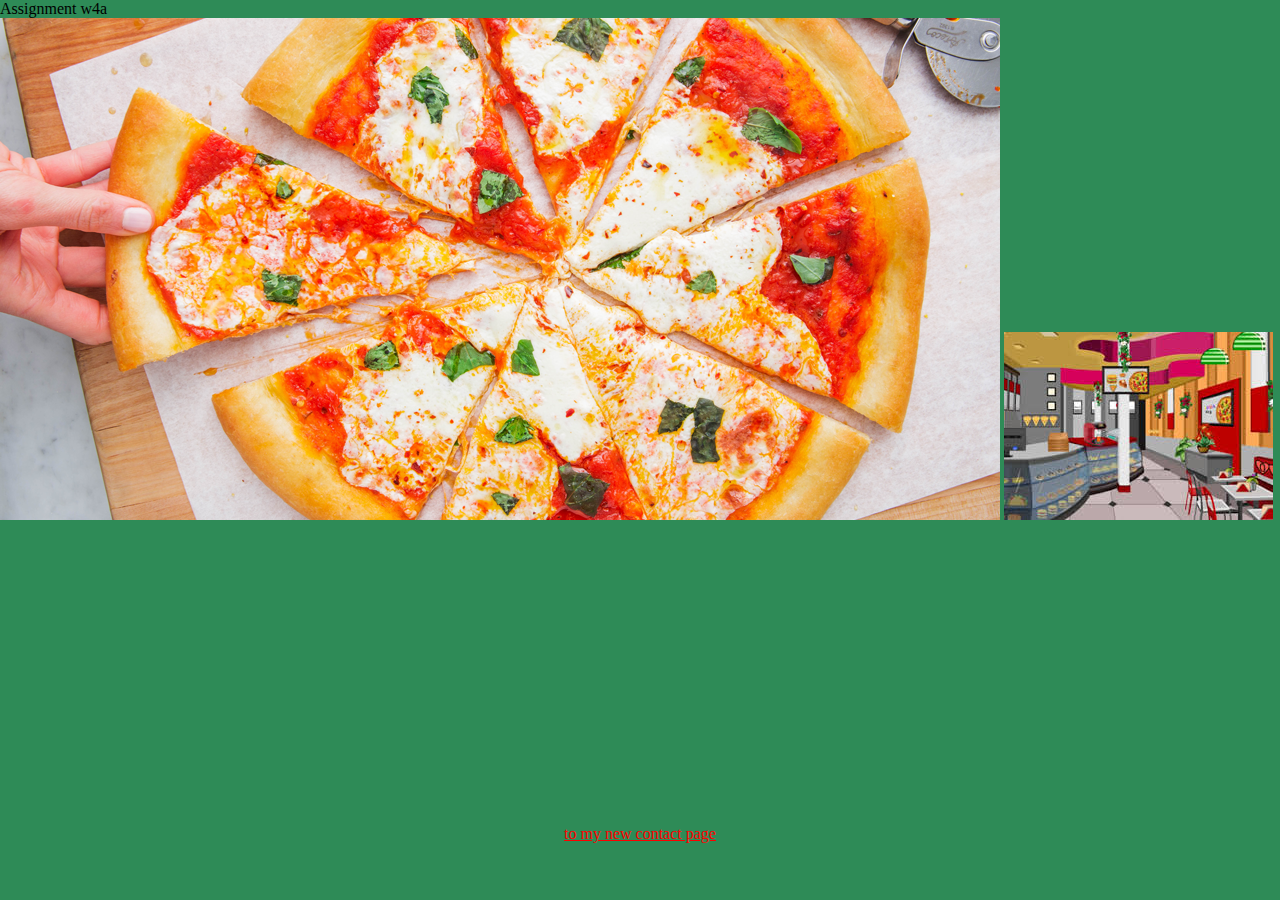
<file: index.html>
<!DOCTYPE html>
<html>
  <head>
  </head>
  <body>
    <p>Assignment w4a</p>
        <img src="delish-homemade-pizza-horizontal-1542312378.png">
            <img src="pizza shop.jpeg"> 
                <iframe width="560" height="315" src="https://www.youtube.com/embed/nEfcKExVKjo"
                frameborder="0" allow="accelerometer; autoplay; clipboard-write; encrypted-media;
                gyroscope; picture-in-picture" 
                allowfullscreen></iframe>
                                                                <link rel="stylesheet" href="style.css">
                    <a href ="contact.html">to my new contact page</a>                                                
</body>
</html>
</file>
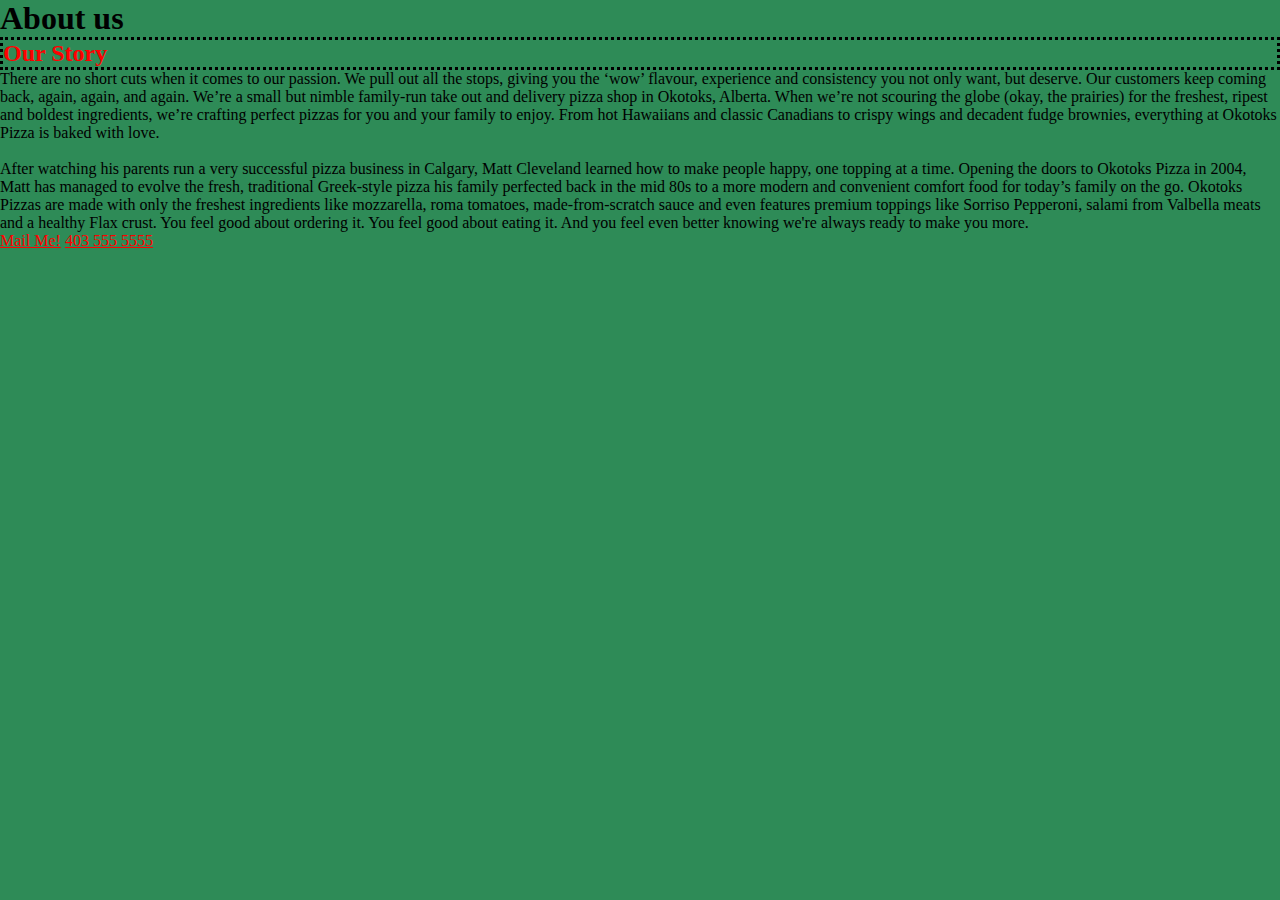
<file: aboutus.html>
<!DOCTYPE html>
<html lang="en"></html>
<html>

<head>
    <meta charset="UTF-8">
    <meta name="viewport" content="width=device-width, initial-scale=1.0">
    <meta name="author" content="Ngure">
    <meta name="description" content="About us and information">
    <link rel="stylesheet" href="style.css">
    <title>About Us</title>

</head>

<body>
 <H1>About us</H1>
    
    <article> 
     <section>
        <div><H2>Our Story</H2></div> 
        There are no short cuts when it comes to our passion. We pull out all the stops, giving you the ‘wow’ flavour, experience and consistency you not only want, but deserve. 
    Our customers keep coming back, again, again, and again.
    
    We’re a small but nimble family-run take out and delivery pizza shop in Okotoks, Alberta. 
    When we’re not scouring the globe (okay, the prairies) for the freshest, ripest and boldest ingredients, we’re crafting perfect pizzas for you and your family to enjoy. 
    From hot Hawaiians and classic Canadians to crispy wings and decadent fudge brownies, everything at Okotoks Pizza is baked with love.
     </section>
    
    <br>After watching his parents run a very successful pizza business in Calgary, Matt Cleveland learned how to make people happy, one topping at a time. 
    Opening the doors to Okotoks Pizza in 2004, Matt has managed to evolve the fresh, traditional Greek-style pizza his family perfected back in the mid 80s to a more modern and convenient comfort food for today’s family on the go.
    Okotoks Pizzas are made with only the freshest ingredients like mozzarella, roma tomatoes, made-from-scratch sauce and even features premium toppings like Sorriso Pepperoni, salami from Valbella meats and a healthy Flax crust. You feel good about ordering it. You feel good about eating it. And you feel even better knowing we're always ready to make you more.
    </br></article>



<footer>
    <a href="mailto:info@okotokspizza.ca">Mail Me!</a>

    <a href="tel:4035555555">403 555 5555</a>
</footer>

</body>

</html>
</file>
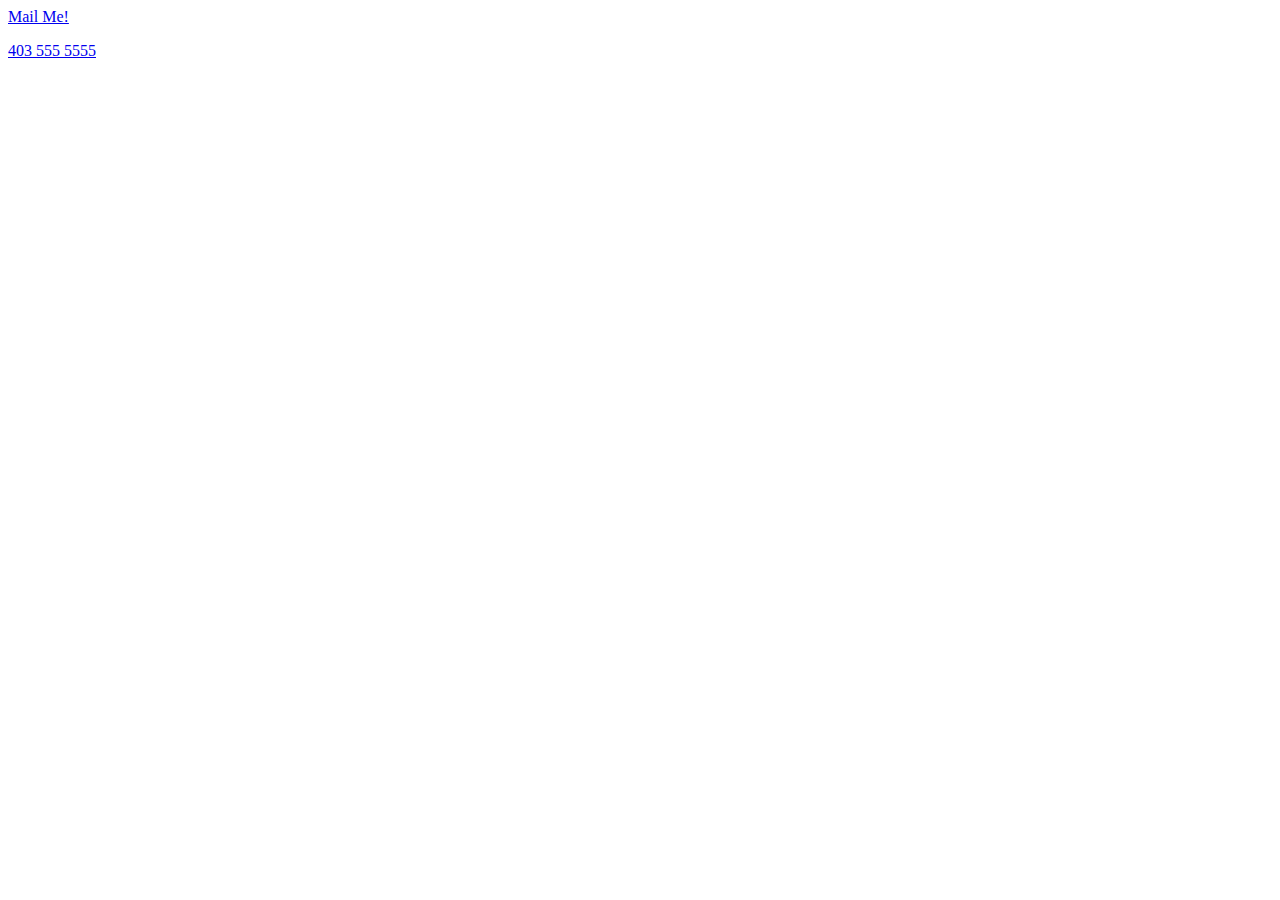
<file: contact.html>
<!DOCTYPE html>
<html lang="en">
<head>
    <meta charset="UTF-8">
    <meta name="viewport" content="width=device-width, initial-scale=1.0">
    <meta name="description" content="My Contact page">
    <meta name="author" content="Ngure Njoroge">
    <title>Contact</title>
</head>
<body>
    
</body>
</html>
<a href ="mailto:info@okotokspizza.ca">Mail Me!</a>
<p></p><a href ="tel:4035555555">403 555 5555</a><p></p>
</file>
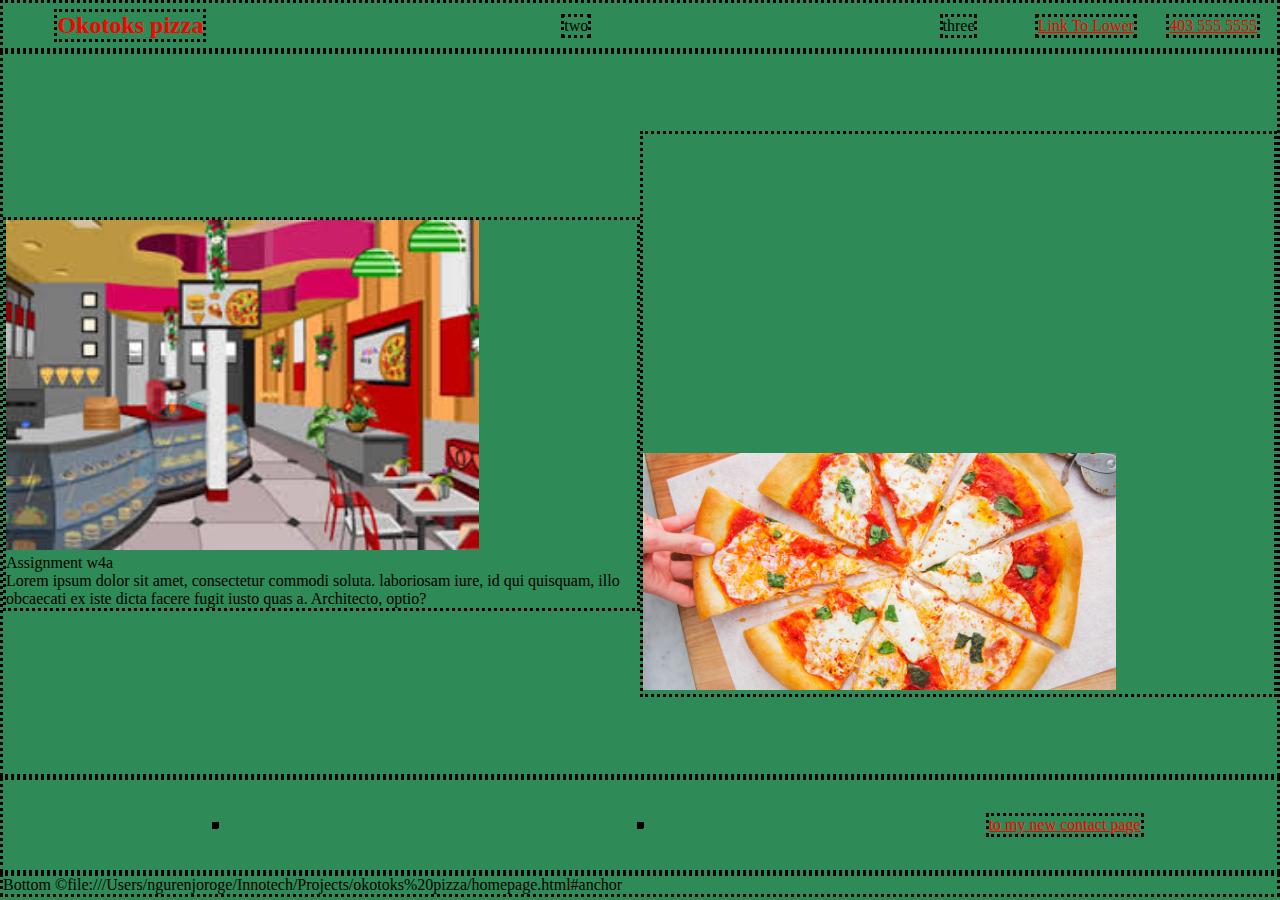
<file: homepage.html>
<!DOCTYPE html>
<html>

<head>
  <meta charset="UTF-8">
  <meta name="viewport" content="width=device-width, initial-scale=1.0">
  <meta name="author" content="Ngure">
  <meta name="description" content="Homepage for Site">
  <link rel="stylesheet" href="style.css">
  <title>Okotoks pizza</title>
</head>

<body id="grid-container">
  <div id="header">
    <div>
      <h2>Okotoks pizza</h2>
    </div>
    <div>two</div>
    <div>three</div>
    <div><a href="#anchor">Link To Lower</a></div>
    <div><a href="tel:4035555555">403 555 5555</a></div>
  </div>
  <div id="content">
    <div>
      <img src="pizza shop.jpeg" alt="picture of a cartoon pizza shop" class="pizzaphoto">
      <p>Assignment w4a</p>
      Lorem ipsum dolor sit amet, consectetur commodi soluta.
      laboriosam iure, id qui quisquam, illo obcaecati ex iste
      dicta facere fugit iusto quas a. Architecto, optio?
    </div>
    <div>
      <section>
        <iframe width="560" height="315" src="https://www.youtube.com/embed/nEfcKExVKjo" frameborder="0" allow="accelerometer; autoplay; clipboard-write; encrypted-media;
    gyroscope; picture-in-picture" allowfullscreen>
        </iframe>
      </section>
      <img src="delish-homemade-pizza-horizontal-1542312378.png" alt="photo of a pizza ,birds eye" class="pizzaphoto">
    </div>
  </div>

  <div id="footer">
    <div></div>
    <div></div>
    <div><a href="aboutus.html">to my new contact page</a></div>
  </div>


  <div id="anchor">Bottom &copy;file:///Users/ngurenjoroge/Innotech/Projects/okotoks%20pizza/homepage.html#anchor</div>


</body>

</html>
</file>
<file: style.css>
*{
  margin: 0; 
  padding: 0;
}
body {background-color: seagreen;}

div {border-color: black;
  border-style: dotted;}
  

/* p {
    font-family: verdana;
    font-size: 20px;
  } */

#grid-container {
  display: grid;
}

#header { display:  grid;
grid-template-columns: 2fr 5fr 1fr 1fr 1fr;
min-height: 5vh;
justify-items: center;
align-items: center;
}

#content {display: grid;
grid-template-columns: 1fr 1fr;
min-height: 80vh;
justify-items: center;
align-items: center;
}

#footer { display:  grid;
  grid-template-columns: repeat(3,1fr);
  min-height: 10vh;
  justify-items: center;
  align-items: center;}



.pizzaphoto{
  height: 75%; 
  width: 75%;
}

a:link {
  color: red;
}

a:visited {
  color: purple
}
a:hover {
  color: hotpink;
}

a:active {
  color: rgb(188, 199, 43);
}

h2 {font-size: 34;
color: red;
}

/* body > h1 {font-size: 2em;
opacity: .4;} */

/* div + p {
  background-color: rgb(76, 216, 76);
} */
</file>
